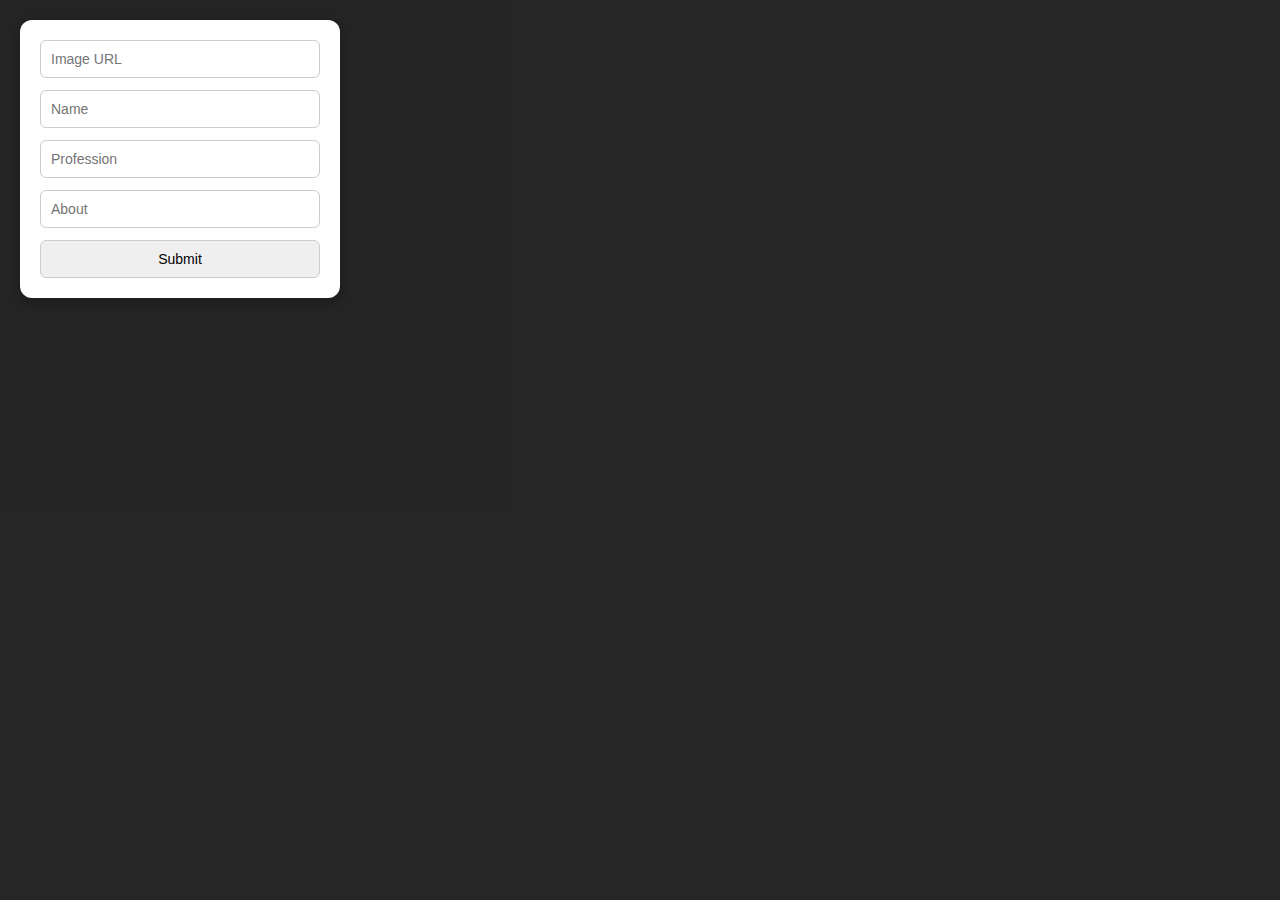
<file: JavaScript/index.html>
<!DOCTYPE html>
<html lang="en">
<head>
    <meta charset="UTF-8">
    <meta name="viewport" content="width=device-width, initial-scale=1.0">

<style>
* {
  margin: 0;
  padding: 0;
  box-sizing: border-box;
}

html, body {
  height: 100%;
  width: 100%;
  background-color: rgba(9, 9, 9, 0.658);
  font-family: Arial, sans-serif;
}

#main {
  display: flex;
  flex-direction: column; /* Stack vertically */
  align-items: flex-start; /* Align to top-left */
  padding: 20px;
  gap: 20px; /* Space between form and card */
}

/* Form Card Styling */
.formdata {
  background: white;
  padding: 20px;
  border-radius: 12px;
  box-shadow: 0px 4px 15px rgba(0,0,0,0.3);
  width: 320px;
}

.formdata form {
  display: flex;
  flex-direction: column;
  gap: 12px;
}

.formdata input {
  padding: 10px;
  border: 1px solid #ccc;
  border-radius: 6px;
  font-size: 14px;
  transition: 0.2s ease;
}

.formdata input:focus {
  border-color: #007bff;
  outline: none;
  box-shadow: 0px 0px 5px rgba(0,123,255,0.5);
}

.formdata button {
  padding: 10px;
  border: none;
  border-radius: 6px;
  background-color: #007bff;
  color: white;
  font-size: 15px;
  cursor: pointer;
  transition: background-color 0.2s ease;
}

.formdata button:hover {
  background-color: #0056b3;
}

/* Profile Card Styling */
.card {
  background: white;
  padding: 20px;
  border-radius: 12px;
  box-shadow: 0px 4px 15px rgba(0,0,0,0.3);
  width: 320px;
  text-align: center;
}

.card img {
  width: 140px;
  height: 140px;
  border-radius: 50%;
  object-fit: cover;
  border: 3px solid #007bff;
  margin-bottom: 12px;
}

.card h2 {
  margin-bottom: 6px;
}

.card h4 {
  color: #666;
  margin-bottom: 10px;
}

.card p {
  font-size: 14px;
  color: #333;
}

</style>

    <title>Document</title>
</head>
<body>
    <!-- <h1> Adnan Rock</h1>
<ul>
    <li>apple 1</li>
    <li>apple 2</li>
    <li>apple 3</li>
</ul> -->
<!-- <p>Lorem ipsum dolor sit amet consectetur adipisicing elit. Nisi nostrum veniam, accusantium, dolorum quam sequi sint ipsam facere eaque deserunt molestiae odio eum.</p> -->

<div id="main">
  <!-- Form Card -->
  <div class="formdata">
    <form id="profileForm">
      <input type="text" placeholder="Image URL">
      <input type="text"  placeholder="Name">
      <input type="text" placeholder="Profession">
      <input type="text"  placeholder="About">
      <input type="submit" id="btn">
    </form>
  </div>


  <!-- Profile Card -->
  <!-- <div class="card" >
    <img  src="" alt="">
    <h3 >Adnan</h2>
    <h4 >Engineer</h4>
    <p >Pro player and coder</p>
  </div>
</div>--->
</div>
<script src="script.js"></script>
</body>
</html>
</file>
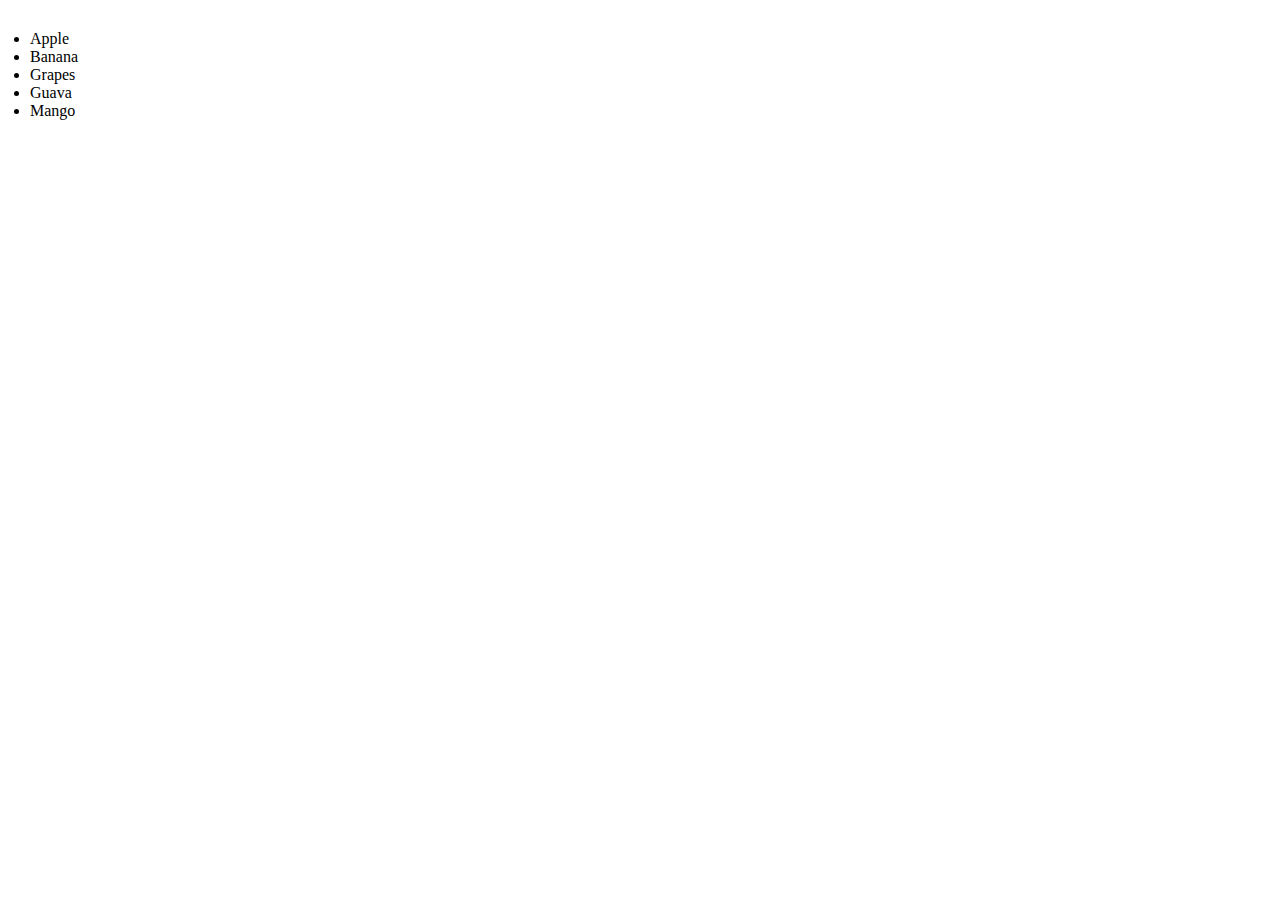
<file: JavaScript/index2.html>
<!DOCTYPE html>
<html lang="en">
<head>
    <meta charset="UTF-8">
    <meta name="viewport" content="width=device-width, initial-scale=1.0">
    <title>Document</title>
    <style>
        *{
            margin: 0;
            padding: 0;
            
        }
        html,css{
            height: 100%;
            width: 100%;
        }
        ul{
            margin: 30px;
        }
          .lt
        {
        text-decoration: line-through;
        }
      

    </style>
</head>
<body>
 <div id="main">
       <ul id=>
        <li>Apple</li>
        <li>Banana</li>
        <li>Grapes</li>
        <li>Guava</li>
        <li>Mango</li>
    </ul>
 </div>
    <script>
        let abcd=document.querySelector("ul");
  abcd.addEventListener("click",(dets)=>{
  dets.target.classList.toggle("lt");
  });
    </script>
</body>
</html>
</file>
